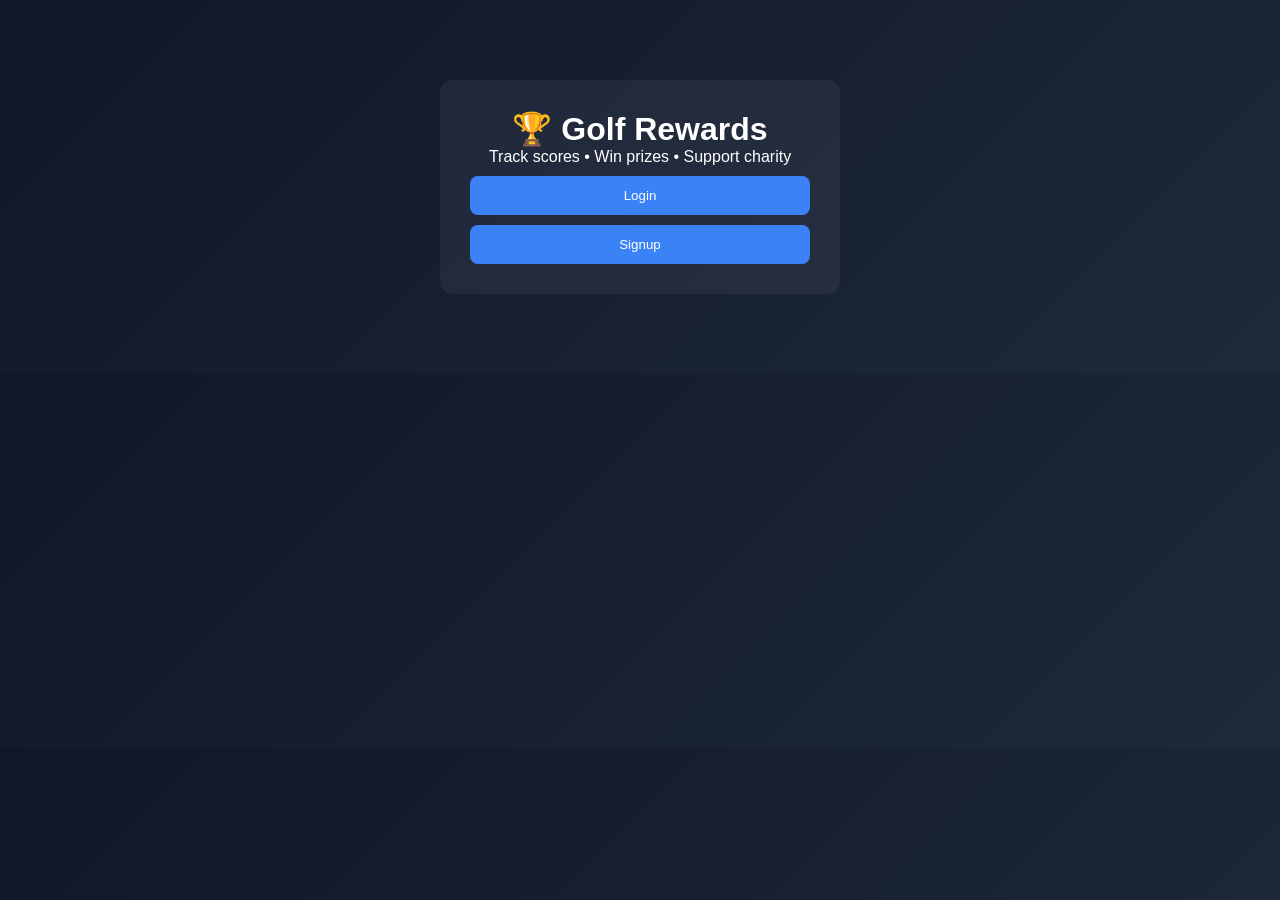
<file: index.html>
<!DOCTYPE html>
<html>
<head>
  <title>Golf Rewards</title>
  <link rel="stylesheet" href="./css/style.css">
</head>
<body>

<div class="container">
  <h1>🏆 Golf Rewards</h1>
  <p>Track scores • Win prizes • Support charity</p>

  <button onclick="location.href='HTML/login.html'">Login</button>
  <button onclick="location.href='HTML/signup.html'">Signup</button>
</div>

</body>
</html>
</file>
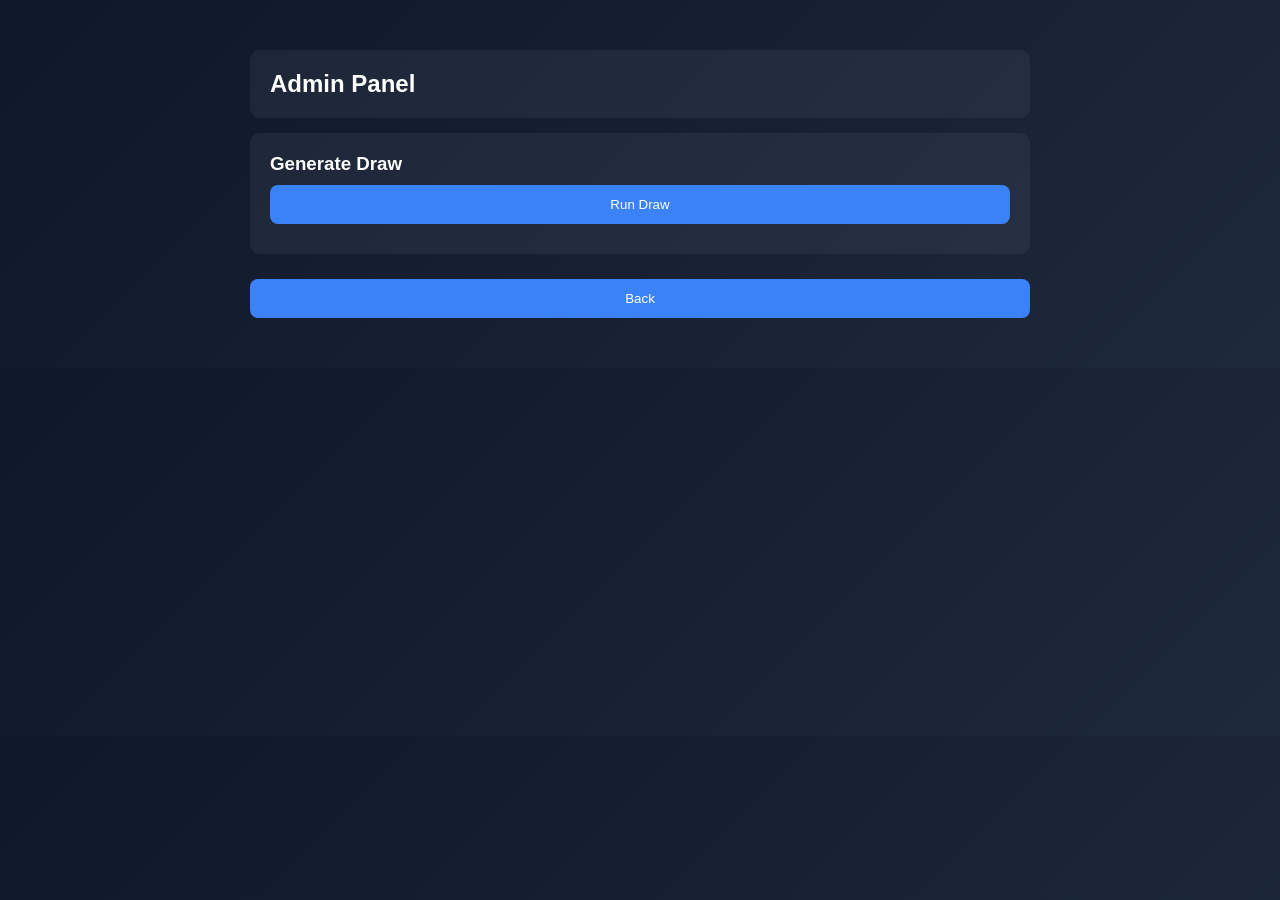
<file: HTML/admin.html>
<!DOCTYPE html>
<html>
<head>
  <title>Admin Panel</title>
  <link rel="stylesheet" href="../css/style.css">
</head>
<body>

<div class="dashboard">

  <div class="card">
    <h2>Admin Panel</h2>
  </div>

  <div class="card">
    <h3>Generate Draw</h3>
    <button onclick="runDraw()">Run Draw</button>
    <p id="adminDraw"></p>
  </div>

  <button onclick="goBack()">Back</button>

</div>

<script src="../js/admin.js"></script>
</body>
</html>
</file>
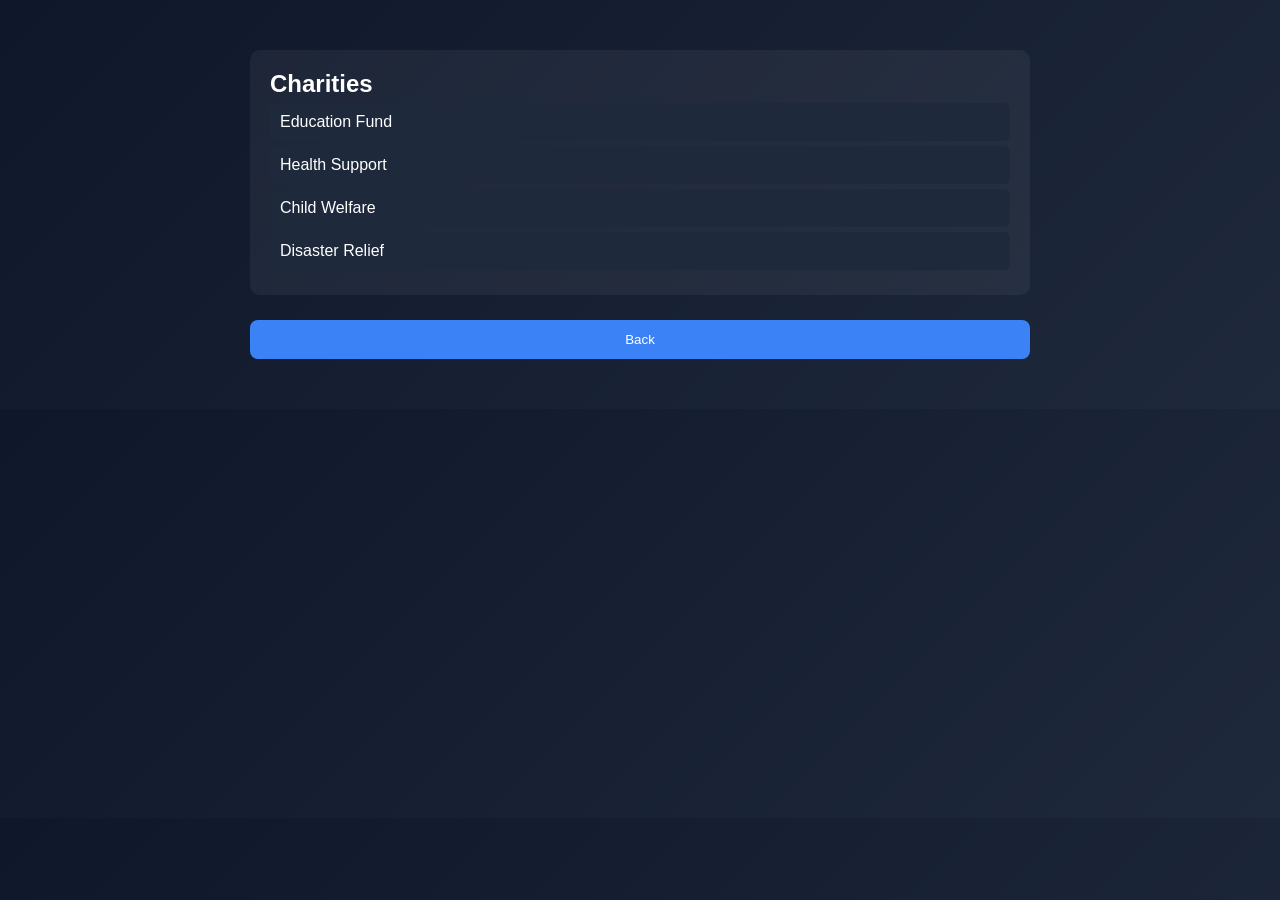
<file: HTML/charities.html>
<!DOCTYPE html>
<html>
<head>
  <title>Charities</title>
  <link rel="stylesheet" href="../css/style.css">
</head>
<body>

<div class="dashboard">

  <div class="card">
    <h2>Charities</h2>
    <ul id="charityList"></ul>
  </div>

  <button onclick="goBack()">Back</button>

</div>

<script src="../js/charity.js"></script>
</body>
</html>
</file>
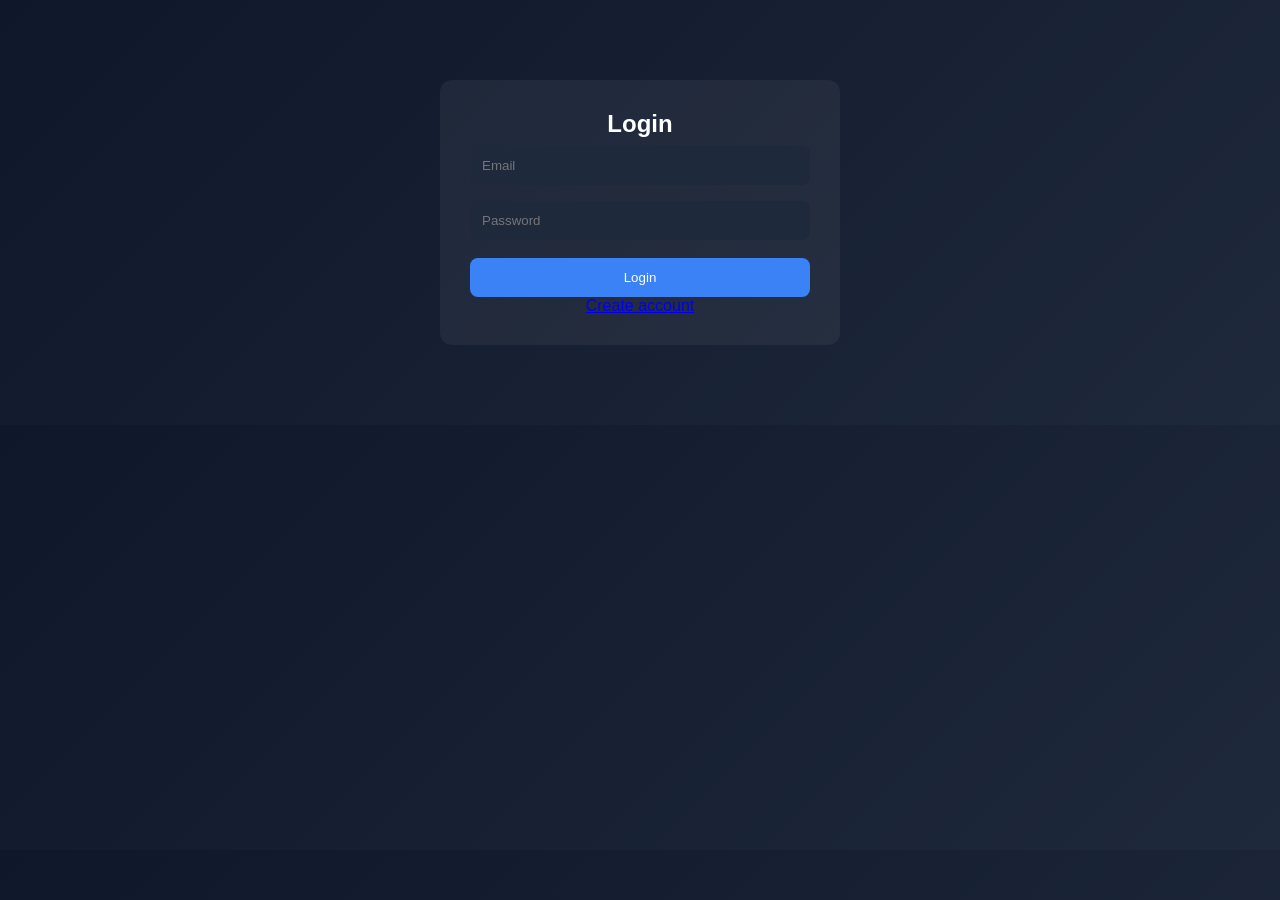
<file: HTML/dashboard.html>
<!DOCTYPE html>
<html>
<head>
  <title>Dashboard</title>
  <!-- ✅ FIXED PATH -->
  <link rel="stylesheet" href="../css/style.css">
</head>
<body>

<div class="dashboard">

  <div class="card">
    <h2>Dashboard</h2>
    <p id="userInfo"></p>
  </div>

  <!-- ADD SCORE -->
  <div class="card">
    <h3>Add Score</h3>
    <input id="score" placeholder="Score (1-45)">
    <input id="date" type="date">
    <button onclick="addScore()">Add Score</button>
  </div>

  <!-- VIEW SCORES -->
  <div class="card">
    <h3>Your Scores</h3>
    <ul id="scoreList"></ul>
  </div>

  <!-- DRAW -->
  <div class="card">
    <h3>Monthly Draw</h3>
    <button onclick="runDraw()">Run Draw</button>
    <p id="drawResult"></p>
  </div>

  <!-- 🔥 NAVIGATION (IMPORTANT ADDITION) -->
  <div class="card">
    <button onclick="goToAdmin()">Admin Panel</button>
    <button onclick="goToCharities()">Charities</button>
    <button onclick="logout()">Logout</button>
  </div>

</div>


<script src="../js/dashboard.js"></script>

</body>
</html>
</file>
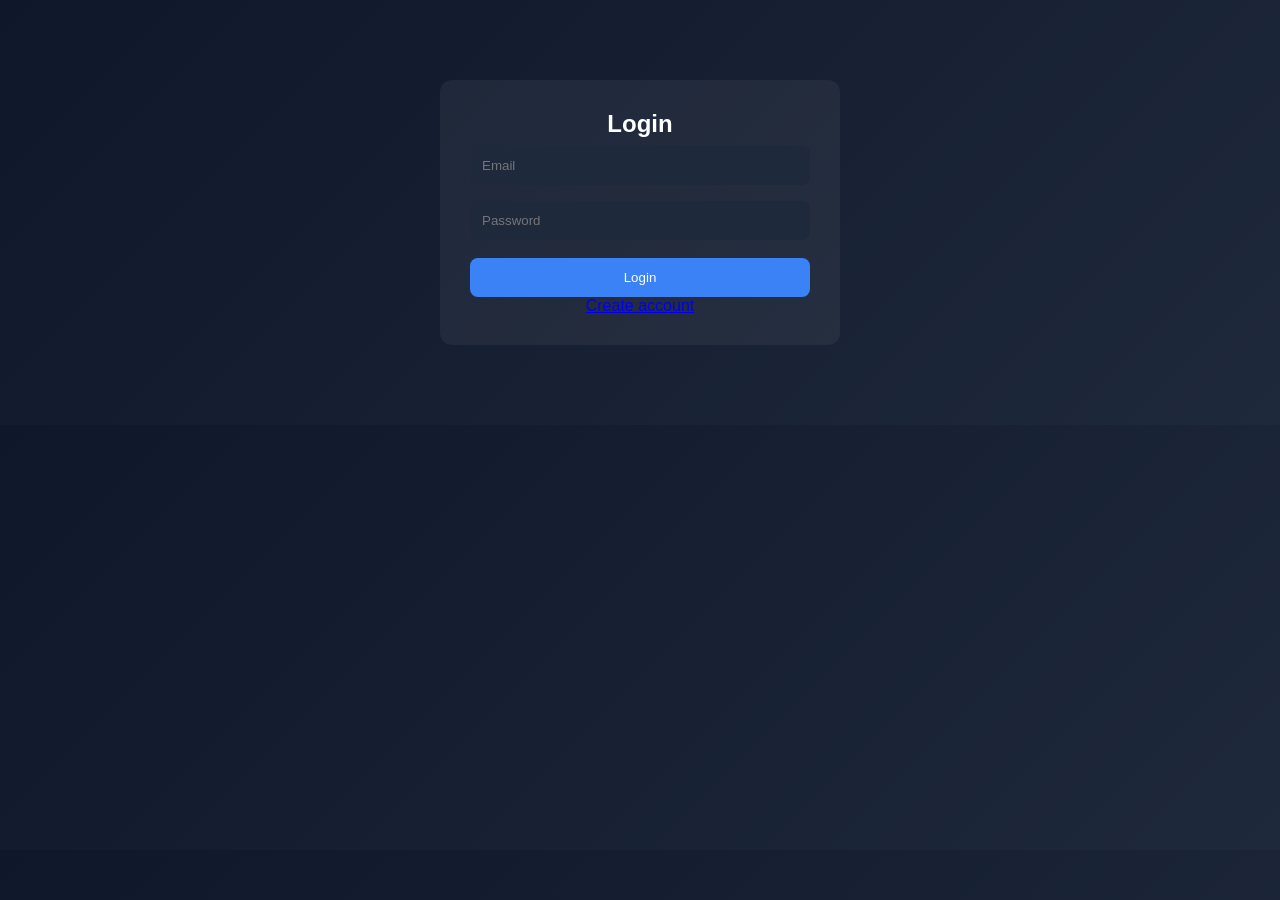
<file: HTML/login.html>
<!DOCTYPE html>
<html>
<head>
  <title>Login</title>
  <link rel="stylesheet" href="../css/style.css">
</head>
<body>

<div class="container">
  <h2>Login</h2>

  <input id="email" placeholder="Email">
  <input id="password" type="password" placeholder="Password">

  <button onclick="login()">Login</button>

  <a href="signup.html">Create account</a>
</div>

<script src="../js/auth.js"></script>
</body>
</html>
</file>
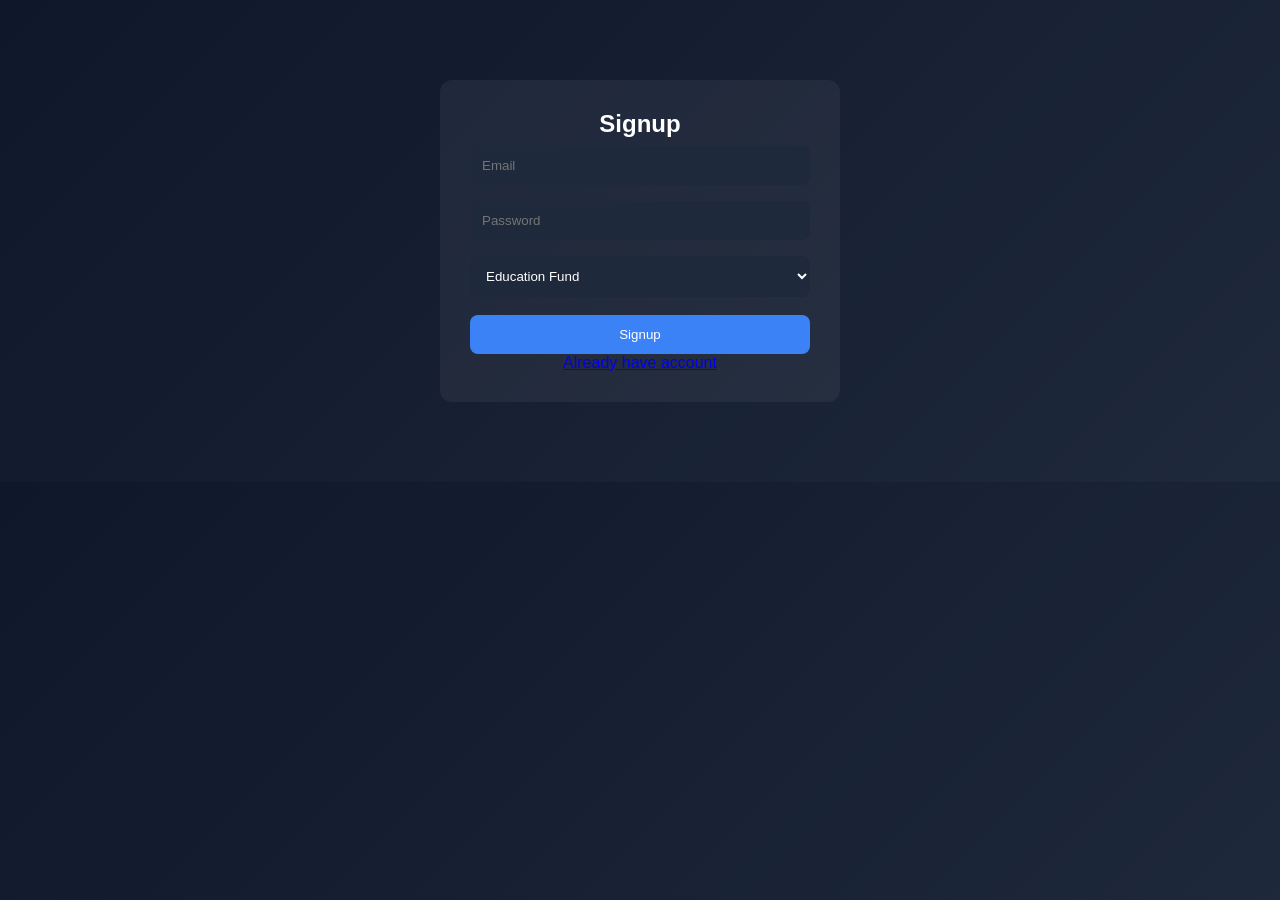
<file: HTML/signup.html>
<!DOCTYPE html>
<html>
<head>
  <title>Signup</title>
  <link rel="stylesheet" href="../css/style.css">
</head>
<body>

<div class="container">
  <h2>Signup</h2>

  <input id="email" placeholder="Email">
  <input id="password" type="password" placeholder="Password">

  <select id="charity">
    <option>Education Fund</option>
    <option>Health Support</option>
  </select>

  <button onclick="signup()">Signup</button>

  <a href="login.html">Already have account</a>
</div>

<script src="../js/auth.js"></script>
</body>
</html>
</file>
<file: css/style.css>
/* RESET */
* {
  margin: 0;
  padding: 0;
  box-sizing: border-box;
  font-family: 'Segoe UI', sans-serif;
}

/* BODY */
body {
  background: linear-gradient(135deg, #0f172a, #1e293b);
  color: white;
}

/* CONTAINER */
.container {
  max-width: 400px;
  margin: 80px auto;
  padding: 30px;
  background: rgba(255,255,255,0.05);
  border-radius: 12px;
  text-align: center;
}

/* DASHBOARD */
.dashboard {
  max-width: 800px;
  margin: 40px auto;
  padding: 10px;
}

/* CARD */
.card {
  background: rgba(255,255,255,0.05);
  padding: 20px;
  margin-bottom: 15px;
  border-radius: 10px;
}

/* INPUTS */
input, select {
  width: 100%;
  padding: 12px;
  margin: 8px 0;
  border-radius: 8px;
  border: none;
  background: #1e293b;
  color: white;
}

/* BUTTONS */
button {
  width: 100%;
  padding: 12px;
  margin-top: 10px;
  background: #3b82f6;
  border: none;
  color: white;
  border-radius: 8px;
  cursor: pointer;
  transition: 0.3s;
}

button:hover {
  background: #2563eb;
}

/* LIST */
ul {
  list-style: none;
}

li {
  background: #1e293b;
  padding: 10px;
  margin: 5px 0;
  border-radius: 6px;
}

/* DRAW RESULT */
#drawResult, #adminDraw {
  margin-top: 10px;
  font-weight: bold;
  text-align: center;
  color: #22c55e;
}

/* ========================= */
/* 📱 MEDIA QUERIES */
/* ========================= */

/* 🔹 Tablets */
@media (max-width: 768px) {

  .dashboard {
    max-width: 95%;
    margin: 20px auto;
  }

  .container {
    margin: 50px auto;
    padding: 25px;
  }

  h1, h2, h3 {
    font-size: 18px;
  }
}

/* 🔹 Mobile Phones */
@media (max-width: 480px) {

  .container {
    width: 90%;
    padding: 20px;
    margin-top: 40px;
  }

  .dashboard {
    width: 95%;
    padding: 5px;
  }

  .card {
    padding: 15px;
  }

  input, select {
    padding: 10px;
    font-size: 14px;
  }

  button {
    padding: 10px;
    font-size: 14px;
  }

  li {
    font-size: 13px;
  }
}

/* 🔹 Extra Small Devices */
@media (max-width: 350px) {

  h1, h2 {
    font-size: 16px;
  }

  button {
    font-size: 13px;
    padding: 8px;
  }

  input {
    font-size: 13px;
  }
}
</file>
